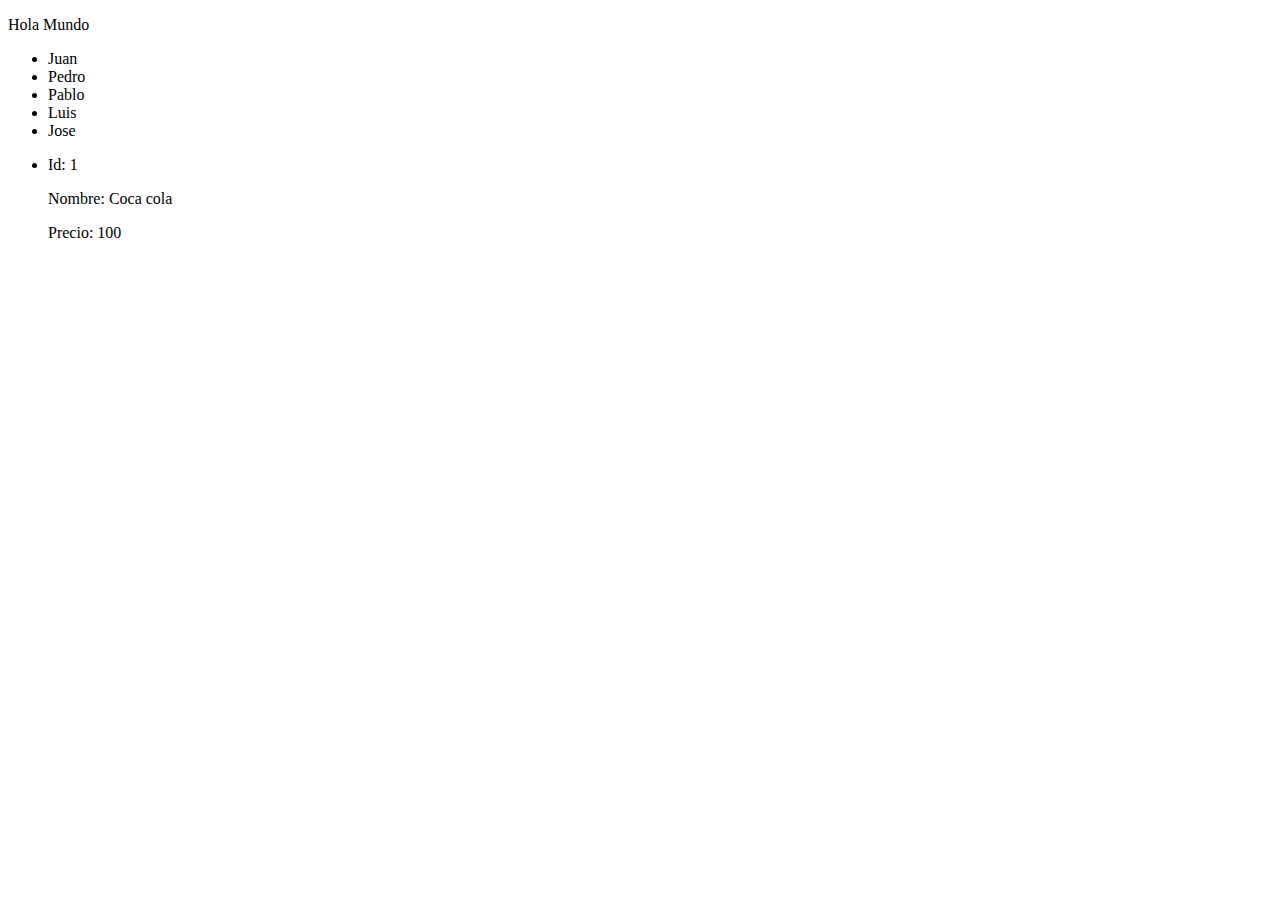
<file: dom/index.html>
<!DOCTYPE html>
<html lang="en">
  <head>
    <meta charset="UTF-8" />
    <meta name="viewport" content="width=device-width, initial-scale=1.0" />
    <title>Document</title>
  </head>
  <body>
    <h1>Aprendiendo DOM</h1>
    <div id="app"></div>
    <ul id="alumnos"></ul>
    <ul id="productos"></ul>
    <script src="index.js"></script>
  </body>
</html>
</file>
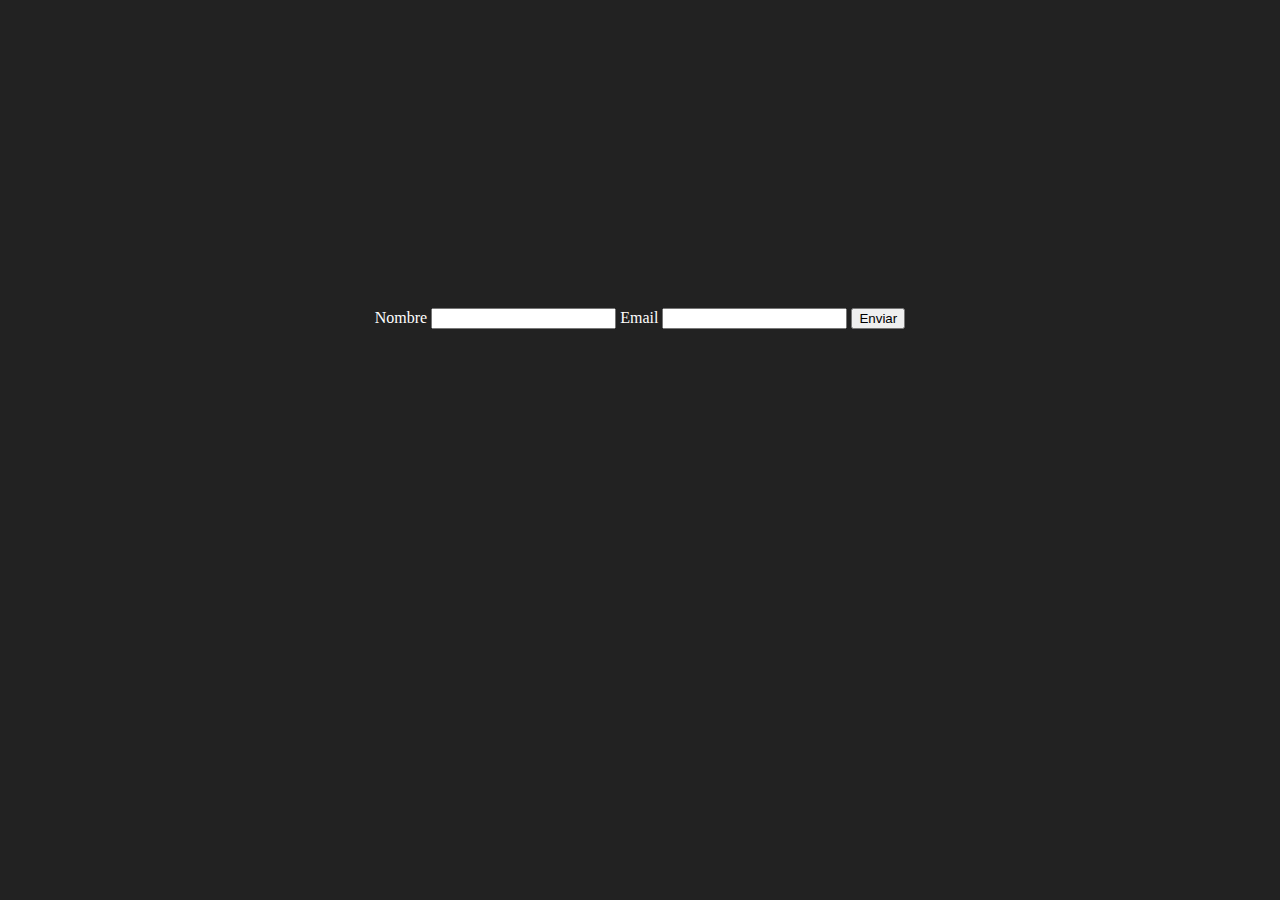
<file: eventos/index.html>
<!DOCTYPE html>
<html lang="en">
  <head>
    <meta charset="UTF-8" />
    <meta name="viewport" content="width=device-width, initial-scale=1.0" />
    <title>Document</title>
  </head>
  <body>
    <style>
      body {
        background-color: #222;
        color: white;
        display: flex;
        flex-direction: column;
        align-items: center;
        justify-content: center;
        padding-top: 300px;
      }
    </style>
    <form>
      <label for="nombre">Nombre</label>
      <input type="text" id="nombre" />
      <span id="nombre-error"></span>
      <label for="email">Email</label>
      <input type="email" id="email" />
      <button>Enviar</button>
    </form>
    <script src="index.js"></script>
  </body>
</html>
</file>
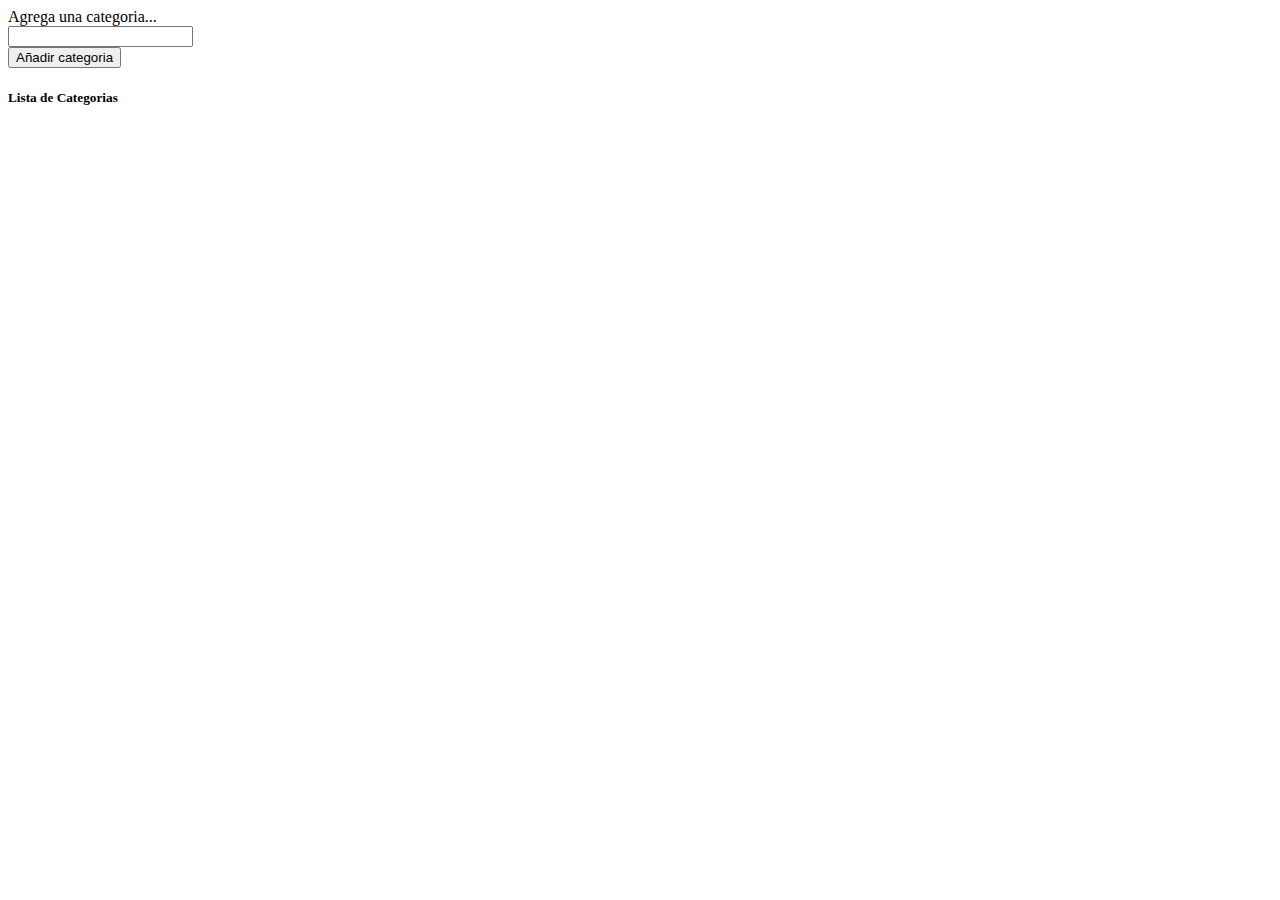
<file: todo-list-DOM/index.html>
<!DOCTYPE html>
<html lang="en">
  <head>
    <meta charset="UTF-8" />
    <meta name="viewport" content="width=device-width, initial-scale=1.0" />
    <link
      href="https://cdn.jsdelivr.net/npm/bootstrap@5.3.2/dist/css/bootstrap.min.css"
      rel="stylesheet"
      integrity="sha384-T3c6CoIi6uLrA9TneNEoa7RxnatzjcDSCmG1MXxSR1GAsXEV/Dwwykc2MPK8M2HN"
      crossorigin="anonymous"
    />
    <title>Document</title>
  </head>
  <body>
    <div class="container mb-5">


      <div id="contenedor-tareas">

      
      <form id="form"   aria-action="create">
        <h1 class="mb-3">To Do List</h1>
        <div class="mb-3">
          <label for="tarea" class="form-label">Agrega un deseo...</label>
          <div class="input-group">
            <input
              id="tarea"
              name="tarea"
              type="text"
              value=""
              class="form-control"
            />
            <div>
              <select class="form-select" name="categoria" id="select-categoria">
             
              </select>
            </div>
            <div id="state">
               
          </div>
        </div>
        <div class="mb-3">
          <button id="deseo" type="submit" class="btn btn-primary">Añadir deseo</button>
        </div>
        <div id="foo-bar"></div>
      </div>
      </form>

      <div class="card" style="width: 100%">
        <div class="card-body">
          <h5 class="card-title">Lista de Tareas</h5>
          <ul id="listadoTareas" class="list-group list-group-flush"></ul>
        </div>
      </div>
    </div>

    <form id="formulario"   aria-action="create">
      
      <div class="mb-3">
        <label for="categoria" class="form-label">Agrega una categoria...</label>
        <div class="input-group">
          <input
            id="categoria"
            name="categoria"
            type="text"
            value=""
            class="form-control"
          />
          <div id="estado">
             
        </div>
      </div>
      <div class="mb-3">
        <button id="cat" type="submit" class="btn btn-primary">Añadir categoria</button>
      </div>
      <div id="foo-bar2"></div>
    </form>

    <div class="card" style="width: 100%">
      <div class="card-body">
        <h5 class="card-title">Lista de Categorias</h5>
        <ul id="listadoCategorias" class="list-group list-group-flush"></ul>
      </div>
    </div>
  </div>
  </body>

  <script src="./index.js"></script>
</html>
</file>
